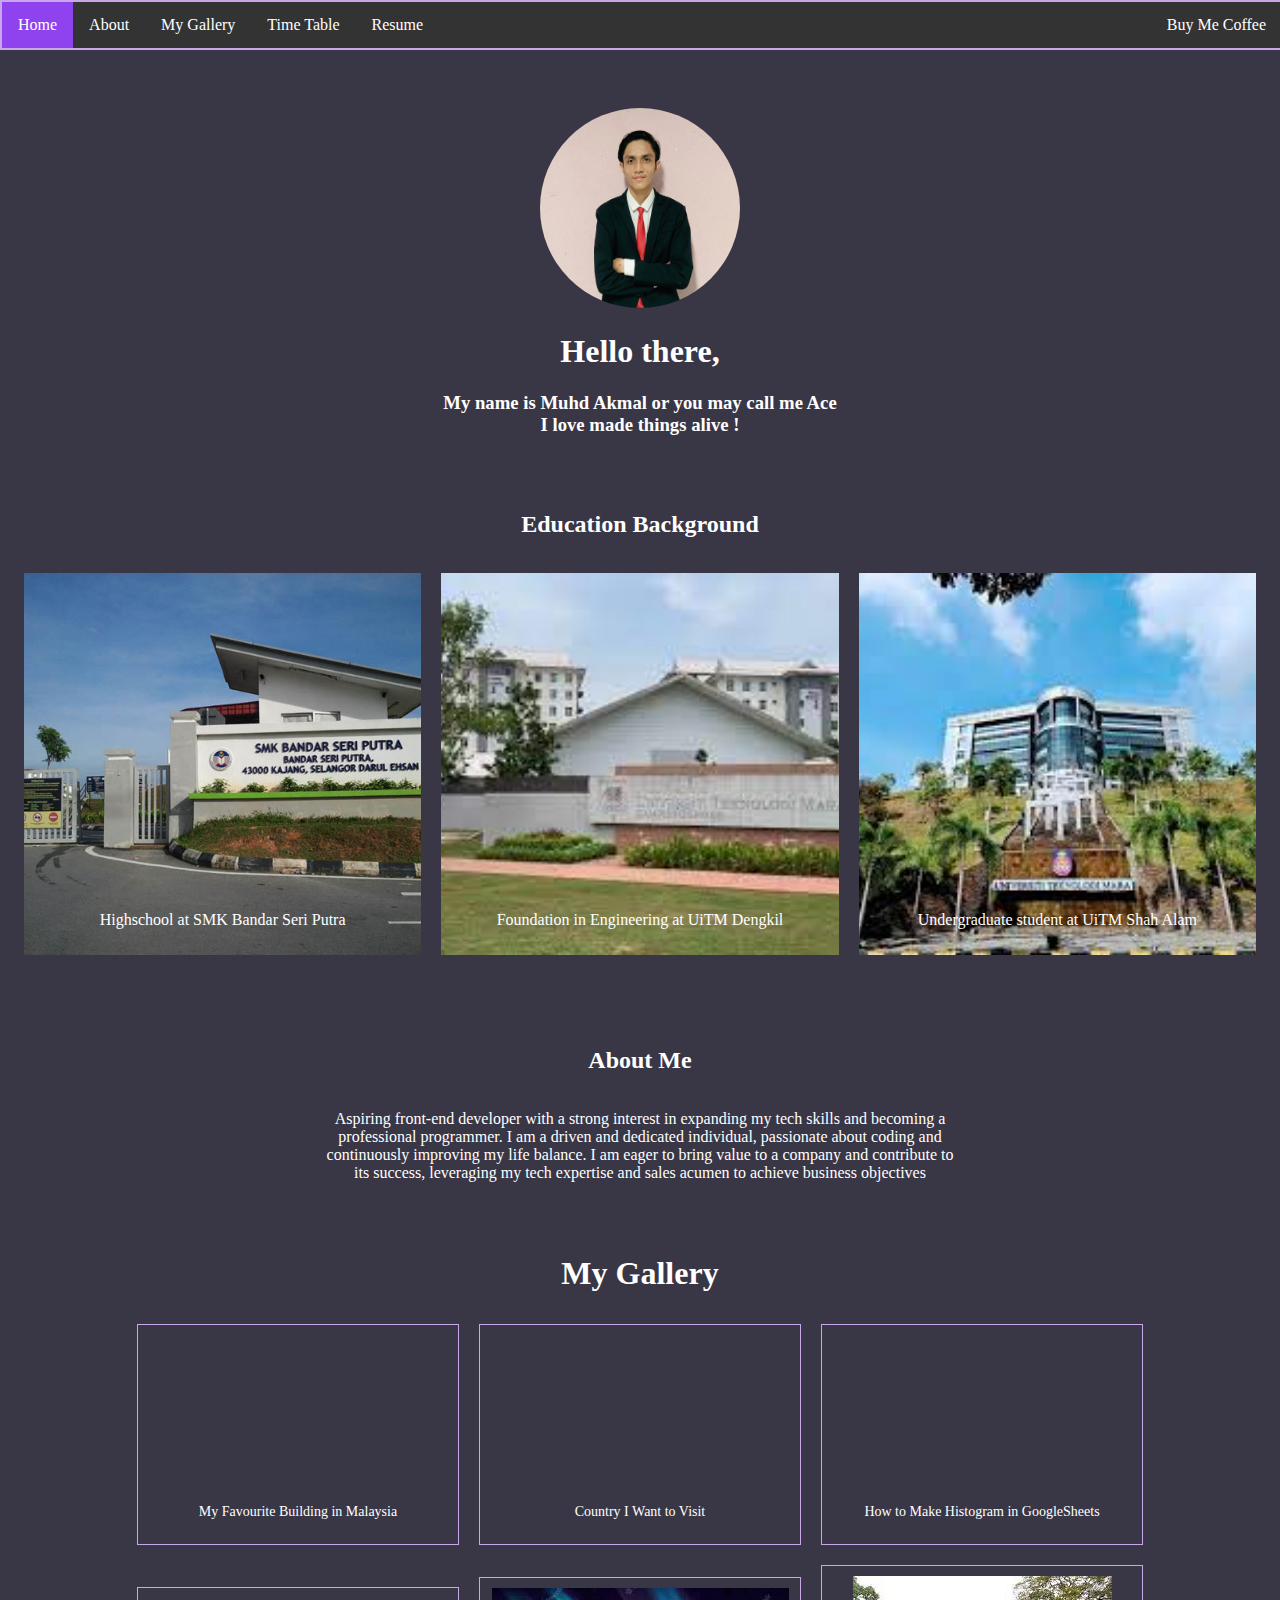
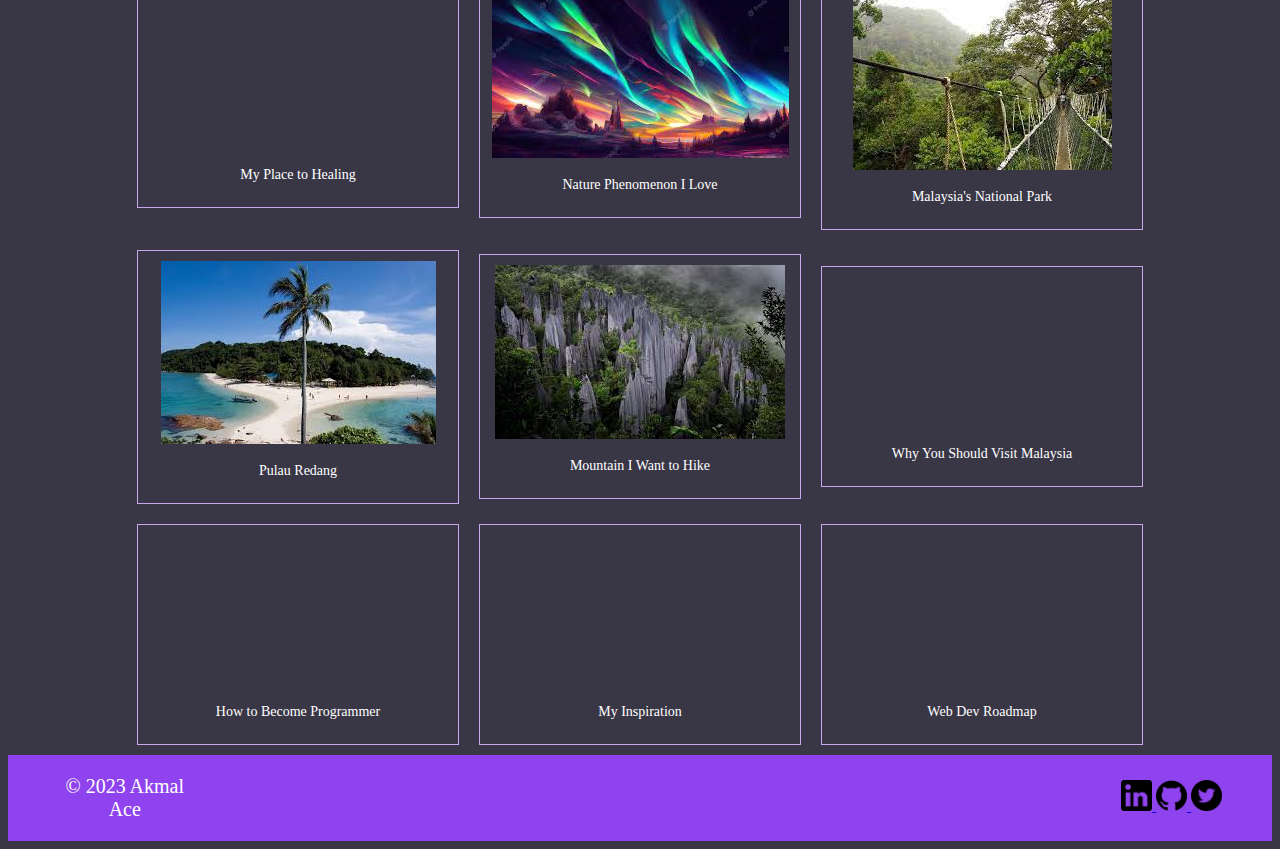
<file: index.html>
<!DOCTYPE html>
<html>
<head>
	<title>Akmal Ace</title>
	<style>
        body{
            background-color: #393646;
            color: white;
			text-align: center; 
		}
		/* CSS styles for the navigation bar */
		nav {
			position: fixed;
			top: 0;
			left: 0;
			width: 100%;
			background-color: #333;
			overflow: hidden;
			z-index: 2; /*to avoid nav bar from overlap*/
			border: 2px solid;
			border-color: #C9A7EB;
		}
		nav a {
			float: left;
			display: block;
			color: white;
			text-align: center;
			padding: 14px 16px;
			text-decoration: none;
		}
		nav a:hover {
			background-color: #C9A7EB;
			color: black;
		}
        nav #home-link {
			background-color: #8F43EE; /* Red color for the Home link */
		}
		.footer {
			display: flex;
			justify-content: space-between;
			align-items: center;
		}
		
		.left {
			display: inline-block;
			width: 200px;
			margin-left: 50px;
			font-size: 20px;
		}
		
		.right {
			display: inline-block;
			text-align: right;
			margin-right: 50px;
		}
	</style>
    <link rel="stylesheet" href="CSS/style.css">
	<script src="script.js"></script>
</head>
<body>
	<!-- Navigation bar -->
	<nav>
		<a id="home-link" href="#home">Home</a>
		<a href="#about">About</a>
		<a href="#gallery">My Gallery</a>
		<a href="timetable.html">Time Table</a>
		<a href="resume.html">Resume</a>
		<a href=""></a>
		<a href="login.php" style="float:right">Buy Me Coffee</a> 
	</nav>

	<!-- Sections of the webpage -->
   
	<section id="home">
		<img class="akmal-pic" src="Image/MUHAMMAD AKMAL BIN AHMAD NAWAWI_EXCO TUGAS KHAS I - S.jpg" alt="Akmal.jpg" width="200" height="200">
		<h1>Hello there,</h1>
		<h3>My name is Muhd Akmal or you may call me Ace <br>I love made things alive !</h3>
		<br><br>
		<h2>Education Background</h2>
		<div class="gallery-container">
			<div class="gallery-image">
			  <img src="Image/SMK BSP.jpg">
			  <p>Highschool at SMK Bandar Seri Putra</p>
			</div>
			<div class="gallery-image">
			  <img src="Image/UITM DENGKIL.jpg">
			  <p>Foundation in Engineering at UiTM Dengkil</p>
			</div>
			<div class="gallery-image">
			  <img src="Image/uItM SHAH ALAM.jpg">
			  <p>Undergraduate student at UiTM Shah Alam</p>
			</div><br><br> 
		</div>
	</section>
	<section id="about">
		<h2>About Me</h2>
		<div class="container-1">
			
			<p>
			Aspiring front-end developer with a strong interest in expanding my tech skills and becoming a professional programmer.
			I am a driven and dedicated individual, passionate about coding and continuously improving my life balance. 
			I am eager to bring value to a company and contribute to its success, leveraging my tech expertise 
			and sales acumen to achieve business objectives
			</p>
		</div>
	</section>
	<section id="gallery">
		<br><br><h1>My Gallery</h1>
		<div class="container-2">
			<div class="item">
				<iframe src="https://www.youtube.com/embed/dpx7x7CUYno" frameborder="0"></iframe>
				<p class="caption-2">My Favourite Building in Malaysia</p>
			</div>
			<div class="item">
				<iframe src="https://www.youtube.com/embed/sKlSPlC66ik" frameborder="0"></iframe>
				<p class="caption-2">Country I Want to Visit</p>
			</div>
			<div class="item">
				<iframe src="https://www.youtube.com/embed/_U8N-pretkU?start=2" frameborder="0"></iframe>
				<p class="caption-2">How to Make Histogram in GoogleSheets</p>
			</div>
			<div class="item">
				<iframe src="https://www.youtube.com/embed/SzoWGm-fueA" frameborder="0"></iframe>
				<p class="caption-2">My Place to Healing</p>
			</div>
			<div class="item">
				<img src="Image/aurora2.jpg" alt="Photo 1">
				<p class="caption-2">Nature Phenomenon I Love</p>
			</div>
			<div class="item">
				<img src="Image/Taman Negara.jpg" alt="Photo 2">
				<p class="caption-2">Malaysia's National Park</p>
			</div>
			<div class="item">
				<img src="Image/Pulau Redang.jpg" alt="Photo 3">
				<p class="caption-2">Pulau Redang</p>
			</div>
			<div class="item">
				<img src="Image/Gunung Mulu.jpg" alt="Photo 4">
				<p class="caption-2">Mountain I Want to Hike</p>
			</div>
			<div class="item">
				<iframe src="https://www.youtube.com/embed/mGWujWC5MsM" frameborder="0"></iframe>
				<p class="caption-2">Why You Should Visit Malaysia</p>
			</div>
			<div class="item">
				<iframe src="https://www.youtube.com/embed/s9iPo9YMU70" frameborder="0"></iframe>
				<p class="caption-2">How to Become Programmer</p>
			</div>
			<div class="item">
				<iframe src="https://www.youtube.com/embed/WYgvshP1DLc" frameborder="0"></iframe>
				<p class="caption-2">My Inspiration</p>
			</div>
			<div class="item">
				<iframe src="https://www.youtube.com/embed/u72H_zZzkcw" frameborder="0"></iframe>
				<p class="caption-2">Web Dev Roadmap</p>
			</div>
		</div>
	</section>
    <footer style="background-color: #8F43EE;">
        <div class="footer">
            <div class="left">
                <p onclick="copyright()">© 2023 Akmal Ace</p>
            </div>
            <div class="right">
                <a href="https://www.linkedin.com/in/muhammad-akmal-23a46a20b/">
                    <img src="Image/linkedin-logo.png" alt="linkedin" width="3%" height="3%">
                </a>
                <a href="https://github.com/AceContish">
                    <img src="Image/github.png" alt="github" width="3%" height="3%">
                </a>
                <a href="https://twitter.com/laxeace?t=cdanp2EJV2xDGR1eLZFQ8A&s=09">
                    <img src="Image/twitter.png" alt="twitter" width="3%" height="3%">
                </a>
            </div>
        </div>
    </footer>
</body>
</html>
</file>
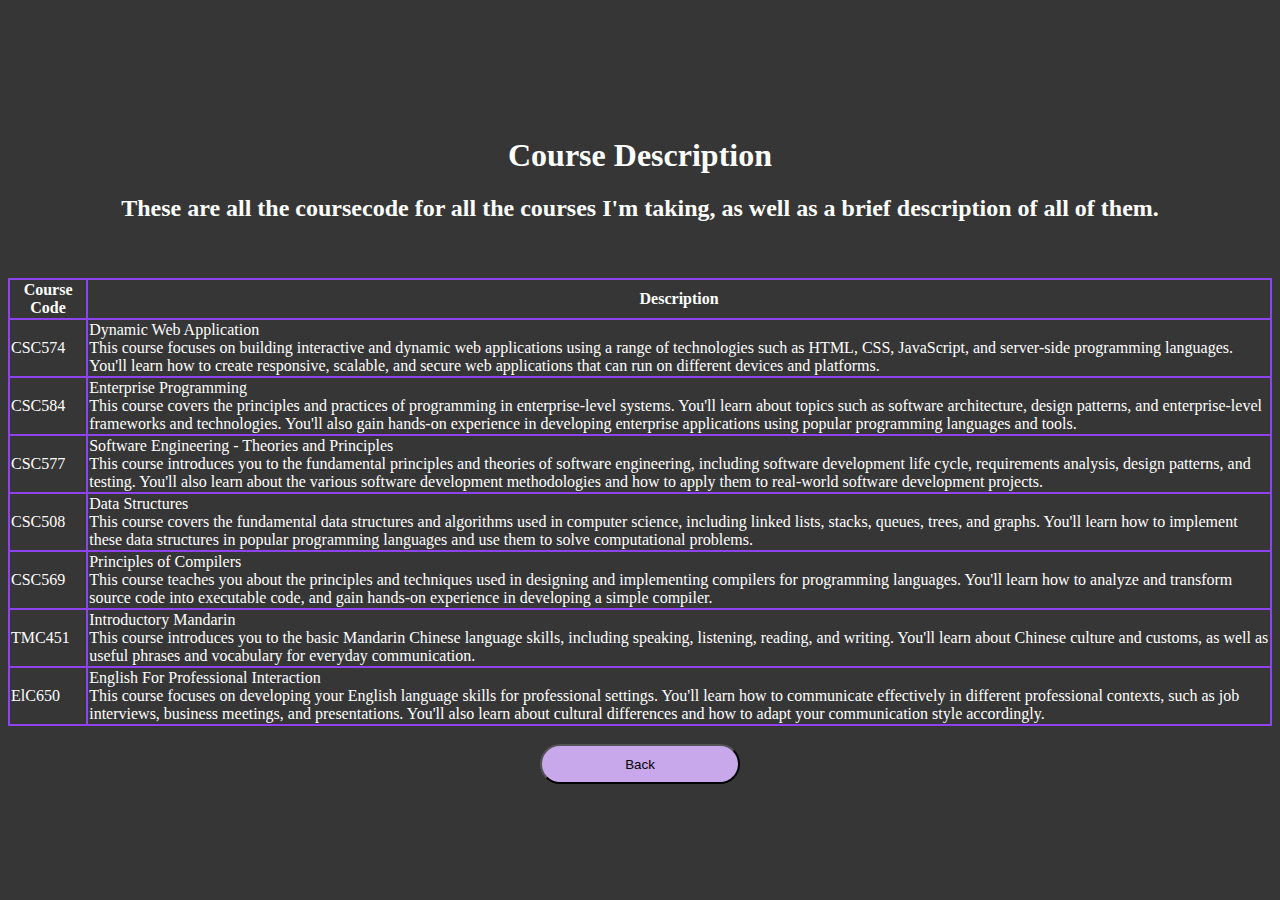
<file: desc.html>
<!DOCTYPE html>
<html lang="en">
<head>
    <meta charset="UTF-8">
    <meta http-equiv="X-UA-Compatible" content="IE=edge">
    <meta name="viewport" content="width=device-width, initial-scale=1.0">
    <title>Akmal Ace</title>
    <style>
        html, body{
            color: white;
            background-color: #363636;
            height: 100%;
            display: flex;
            flex-direction: column;
            justify-content: center;
            align-items: center;
        
        }
        table,th, td, tr{
            border: 2px solid #8F43EE;
            border-collapse: collapse;
        }
        button{
                background-color: #C9A7EB;
                color: black;
                width: 200px;
                height: 40px;
                border-radius: 40px;
        } 
    </style>
    <script src="script.js"></script>
</head>
<body>
  <center>
    <h1>Course Description</h1>
    <h2>
        These are all the coursecode for all the courses I'm taking, as well as a brief description of all of them. 
    </h2>
  </center>
  <br>
  <br>
    <table>
      <tr>
        <th>Course Code</th>
        <th>Description</th>
      </tr>
      <tr>
        <td id="CSC574">CSC574</td>
        <td>Dynamic Web Application<br>
        This course focuses on building interactive and dynamic web applications using a range of technologies such as HTML, CSS, JavaScript, and server-side programming languages. You'll learn how to create responsive, scalable, and secure web applications that can run on different devices and platforms.</td>
      </tr>
      <tr>
        <td id="CSC584">CSC584</td>
        <td>Enterprise Programming<br>
        This course covers the principles and practices of programming in enterprise-level systems. You'll learn about topics such as software architecture, design patterns, and enterprise-level frameworks and technologies. You'll also gain hands-on experience in developing enterprise applications using popular programming languages and tools.</td>
      </tr>
      <tr>
        <td id="CSC577">CSC577</td>
        <td>Software Engineering - Theories and Principles<br>
        This course introduces you to the fundamental principles and theories of software engineering, including software development life cycle, requirements analysis, design patterns, and testing. You'll also learn about the various software development methodologies and how to apply them to real-world software development projects.</td>
      </tr>
      <tr>
        <td id="CSC508">CSC508</td>
        <td>Data Structures<br>
        This course covers the fundamental data structures and algorithms used in computer science, including linked lists, stacks, queues, trees, and graphs. You'll learn how to implement these data structures in popular programming languages and use them to solve computational problems.</td>
      </tr>
      <tr>
        <td id="CSC569">CSC569</td>
        <td>Principles of Compilers<br>
        This course teaches you about the principles and techniques used in designing and implementing compilers for programming languages. You'll learn how to analyze and transform source code into executable code, and gain hands-on experience in developing a simple compiler.</td>
      </tr>
      <tr>
        <td id="TMC451">TMC451</td>
        <td>Introductory Mandarin<br>
        This course introduces you to the basic Mandarin Chinese language skills, including speaking, listening, reading, and writing. You'll learn about Chinese culture and customs, as well as useful phrases and vocabulary for everyday communication.</td>
      </tr>
      <tr>
        <td id="ElC650">ElC650</td>
        <td>English For Professional Interaction<br>This course focuses on developing your English language skills for professional settings. You'll learn how to communicate effectively in different professional contexts, such as job interviews, business meetings, and presentations. You'll also learn about cultural differences and how to adapt your communication style accordingly.</td>
      </tr>
    </table>
  </div>
  <br>
  <center><button onclick="redirectToTimeTable()">Back</button></center>
</body>
</html>
</file>
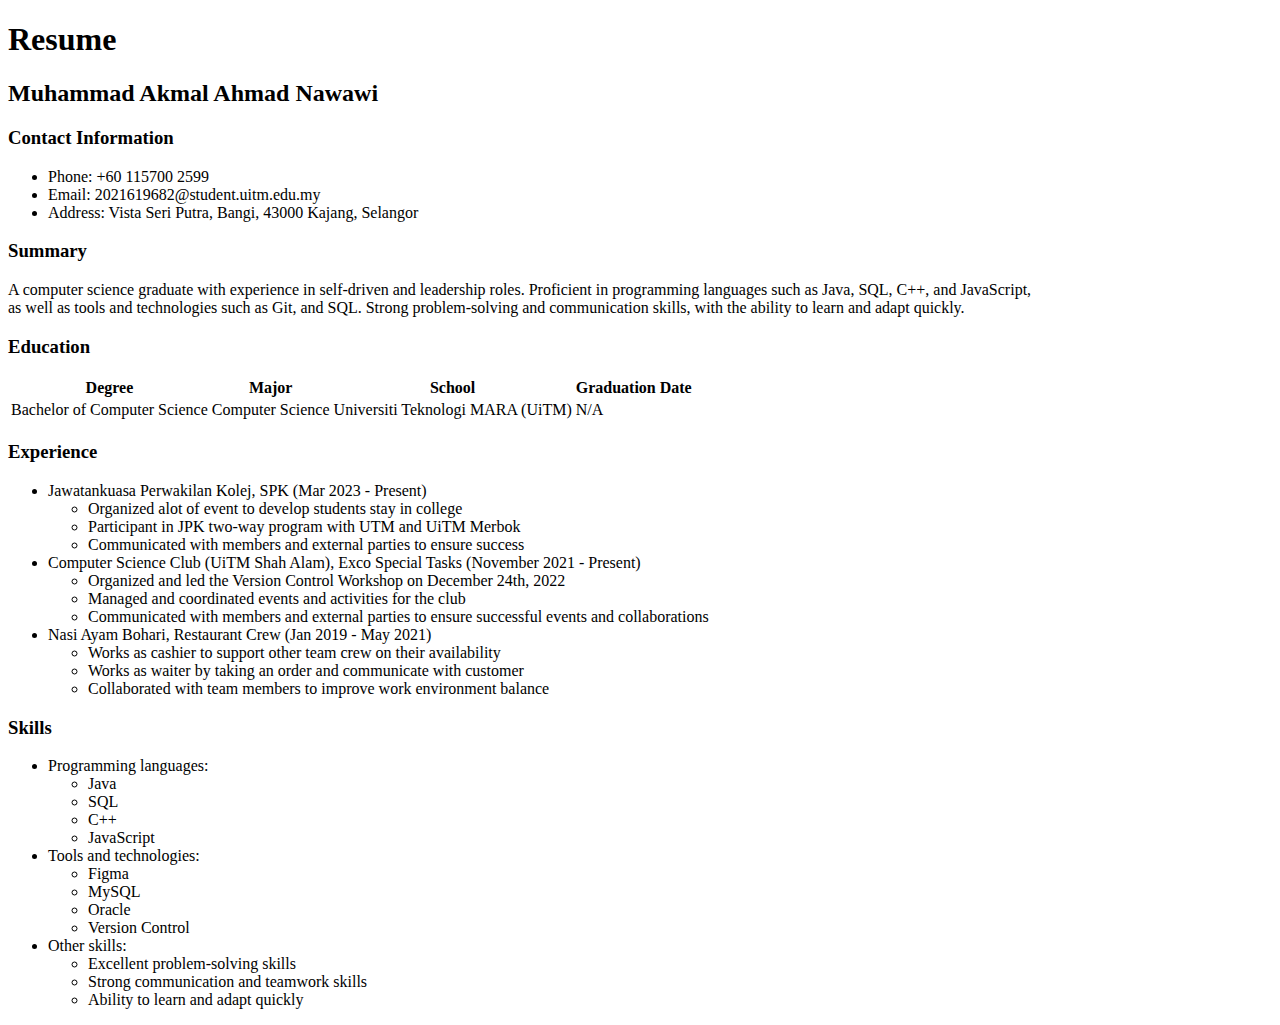
<file: resume-view.html>
<!DOCTYPE html>
<html>
<head>
	<title>Akmal Ace</title>
</head>
<body>
	<h1>Resume</h1>
	<h2>Muhammad Akmal Ahmad Nawawi</h2>
	<h3>Contact Information</h3>
	<ul>
		<li>Phone: +60 115700 2599</li>
		<li>Email: 2021619682@student.uitm.edu.my</li>
		<li>Address: Vista Seri Putra, Bangi, 43000 Kajang, Selangor</li>
	</ul>
	<h3>Summary</h3>
	<p>A computer science graduate with experience in self-driven and leadership roles. Proficient in programming languages such as Java, SQL, C++, and JavaScript,<br> as well as tools and technologies such as Git, and SQL. Strong problem-solving and communication skills, with the ability to learn and adapt quickly.</p>
	<h3>Education</h3>
	<table>
		<thead>
			<tr>
				<th>Degree</th>
				<th>Major</th>
				<th>School</th>
				<th>Graduation Date</th>
			</tr>
		</thead>
		<tbody>
			<tr>
				<td>Bachelor of Computer Science</td>
				<td>Computer Science</td>
				<td>Universiti Teknologi MARA (UiTM) </td>
				<td> N/A</td>
			</tr>
		</tbody>
	</table>
	<h3>Experience</h3>
	<ul>
        <li>Jawatankuasa Perwakilan Kolej, SPK (Mar 2023 - Present)</li>
		<ul>
			<li>Organized alot of event to develop students stay in college</li>
			<li>Participant in JPK two-way program with UTM and UiTM Merbok</li>
			<li>Communicated with members and external parties to ensure success</li>
		</ul>
		<li>Computer Science Club (UiTM Shah Alam), Exco Special Tasks (November 2021 - Present)</li>
		<ul>
			<li>Organized and led the Version Control Workshop on December 24th, 2022</li>
			<li>Managed and coordinated events and activities for the club</li>
			<li>Communicated with members and external parties to ensure successful events and collaborations</li>
		</ul>
		<li>Nasi Ayam Bohari, Restaurant Crew (Jan 2019 - May 2021)</li>
		<ul>
			<li>Works as cashier to support other team crew on their availability</li>
			<li>Works as waiter by taking an order and communicate with customer</li>
			<li>Collaborated with team members to improve work environment balance</li>
		</ul>
	</ul>
	<h3>Skills</h3>
	<ul>
		<li>Programming languages:</li>
		<ul>
			<li>Java</li>
			<li>SQL</li>
			<li>C++</li>
			<li>JavaScript</li>
		</ul>
		<li>Tools and technologies:</li>
		<ul>
			<li>Figma</li>
			<li>MySQL</li>
			<li>Oracle</li>
			<li>Version Control</li>
		</ul>
		<li>Other skills:</li>
		<ul>
			<li>Excellent problem-solving skills</li>
			<li>Strong communication and teamwork skills</li>
			<li>Ability to learn and adapt quickly</li>
		</ul>
	</ul>
</body>
</html>
</file>
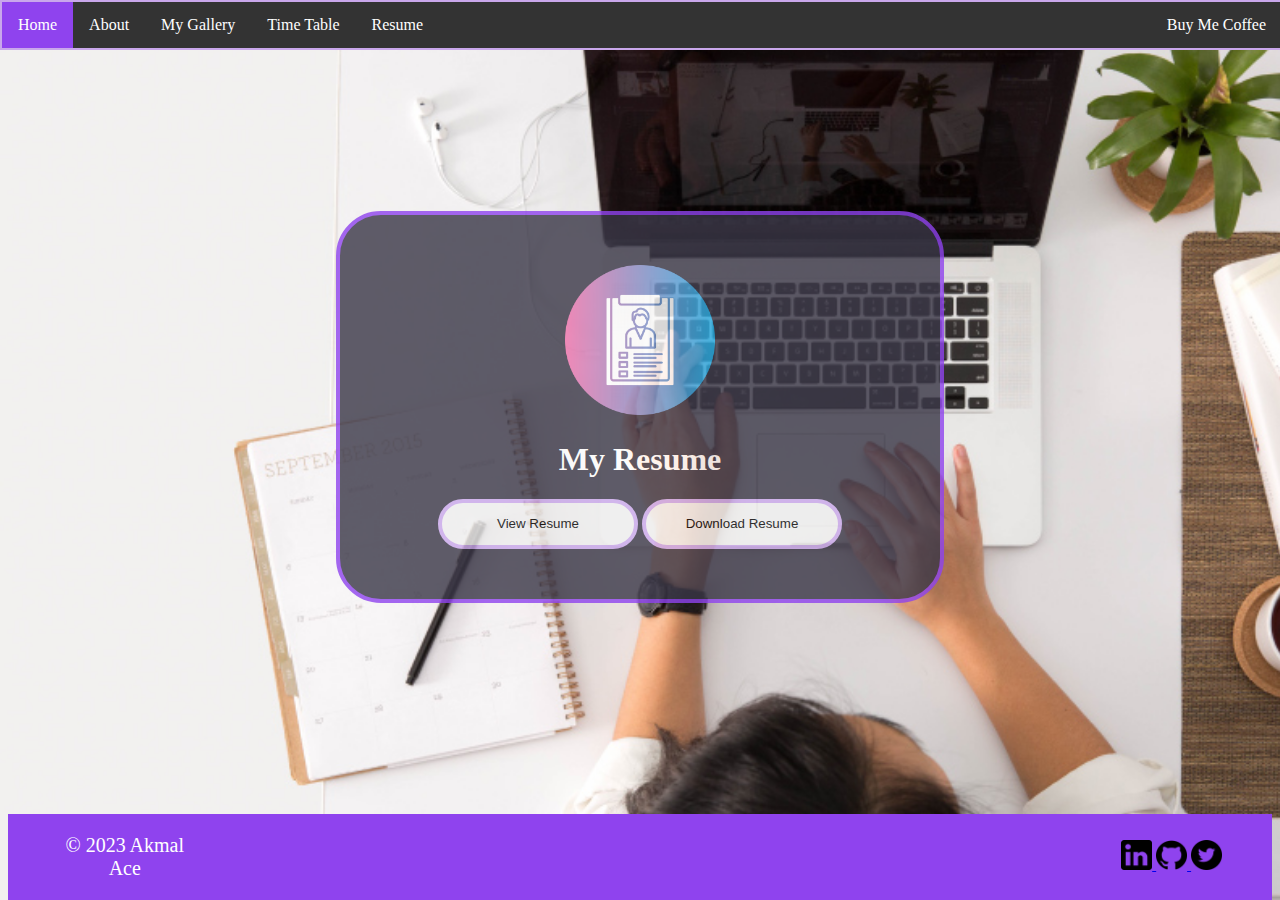
<file: resume.html>
<!DOCTYPE html>
<html>
<head>
	<title>Akmal Ace</title>
	<style>
        body{
            background-color: #393646;
            color: white;
			text-align: center; 
            min-height: 100vh;
            background-image: url("Image/part-time-work-large.jpg");
            background-size: cover;
		}
		/* CSS styles for the navigation bar */
		nav {
			position: fixed;
			top: 0;
			left: 0;
			width: 100%;
			background-color: #333;
			overflow: hidden;
			z-index: 2; /*to avoid nav bar from overlap*/
			border: 2px solid;
			border-color: #C9A7EB;
		}
		nav a {
			float: left;
			display: block;
			color: white;
			text-align: center;
			padding: 14px 16px;
			text-decoration: none;
		}
		nav a:hover {
			background-color: #C9A7EB;
			color: black;
		}
        nav #home-link {
			background-color: #8F43EE; /* Red color for the Home link */
		}
		.footer {
			display: flex;
			justify-content: space-between;
			align-items: center;
		}
		
		.left {
			display: inline-block;
			width: 200px;
			margin-left: 50px;
			font-size: 20px;
		}
		
		.right {
			display: inline-block;
			text-align: right;
			margin-right: 50px;
		}
        .container-3{
            justify-content: center;
            vertical-align: middle;
        }
        .container-3 button{
            width: 200px;
            height: 50px;
            border-radius: 30px;
            border: 4px solid #C9A7EB;
        }
        html, body{
            height: 100%;
            display: flex;
            flex-direction: column;
            justify-content: center;
        }
        #big-level{
            background-color: #393646;
            border-radius: 45px;
            border: 4px solid #8F43EE;
            width: 600px;
            margin: auto;
            opacity: 80%;
        }
	</style>
    <link rel="stylesheet" href="CSS/style.css">
    <script src="script.js"></script>
</head>
<body>
	<!-- Navigation bar -->
	<nav>
		<a id="home-link" href="index.html#home">Home</a>
		<a href="index.html#about">About</a>
		<a href="index.html#gallery">My Gallery</a>
		<a href="timetable.html">Time Table</a>
		<a href="resume.html">Resume</a>
		<a href="login.php" style="float:right">Buy Me Coffee</a>  
	</nav>
    <div id="big-level">
        <div class="container-3" style="margin-top: 50px; margin-bottom: 50px;">
            <div>
                <img src="Image/employee-data.png" alt="resume-icon" width="150px" height="150px">
                <h1>My Resume</h1>
            </div>
            <div>
                <button onclick="window.open('resume-view.html', '_blank')">View Resume</button>
                <button onclick="window.open('PDF/Resume of AkmalAce.pdf', '_blank')">Download Resume</button>
            </div>
        </div>
    </div>
    <footer style="background-color: #8F43EE;">
        <div class="footer">
            <div class="left">
                <p onclick="copyright()">© 2023 Akmal Ace</p>
            </div>
            <div class="right">
                <a href="https://www.linkedin.com/in/muhammad-akmal-23a46a20b/">
                    <img src="Image/linkedin-logo.png" alt="linkedin" width="3%" height="3%">
                </a>
                <a href="https://github.com/AceContish">
                    <img src="Image/github.png" alt="github" width="3%" height="3%">
                </a>
                <a href="https://twitter.com/laxeace?t=cdanp2EJV2xDGR1eLZFQ8A&s=09">
                    <img src="Image/twitter.png" alt="twitter" width="3%" height="3%">
                </a>
            </div>
        </div>
    </footer>
</body>
</html>
</file>
<file: CSS/style.css>
.akmal-pic{
    border-radius: 60%;
    margin-top: 100px;
}
.container-1{
  display: flex;
  justify-content: center;
  align-items: center;
}
.container-1 p{
  width: 50%;
  font-size: 16px;
}

.gallery-container {
  position: relative;
  display: grid;
  grid-template-columns: repeat(3, 1fr);
  gap: 20px;
  padding: 1em;
}
  
.gallery-image {
  position: relative;
  width: 100%;
}
.gallery-image p{
  position: absolute;
  bottom: 0;
  left: 0;
  right: 0;
  padding: 10px;
  text-align: center;
}
.gallery-image:hover img {
  transform: scale(1.1);
}
  
.gallery-image img {
  width: 100%;
  height: 100%;
  padding-bottom: 20%; /* aspect ratio of 4:3, adjust as needed */
  object-fit: cover;
  transition: all 0.3s ease;
}
.container-2 {
  display: flex;
  flex-wrap: wrap;
  justify-content: center;
  align-items: center;
}
.item {
  margin: 10px;
  border: 1px solid #C9A7EB;
  padding: 10px;
  width: 300px;
  text-align: center;
}
.container-2 img, iframe {
  max-width: 100%;
  height: auto;
  margin-bottom: 10px;
}
.caption-2 {
  font-size: 14px ;
  color: white;
  margin-top: 5px;
}
</file>
